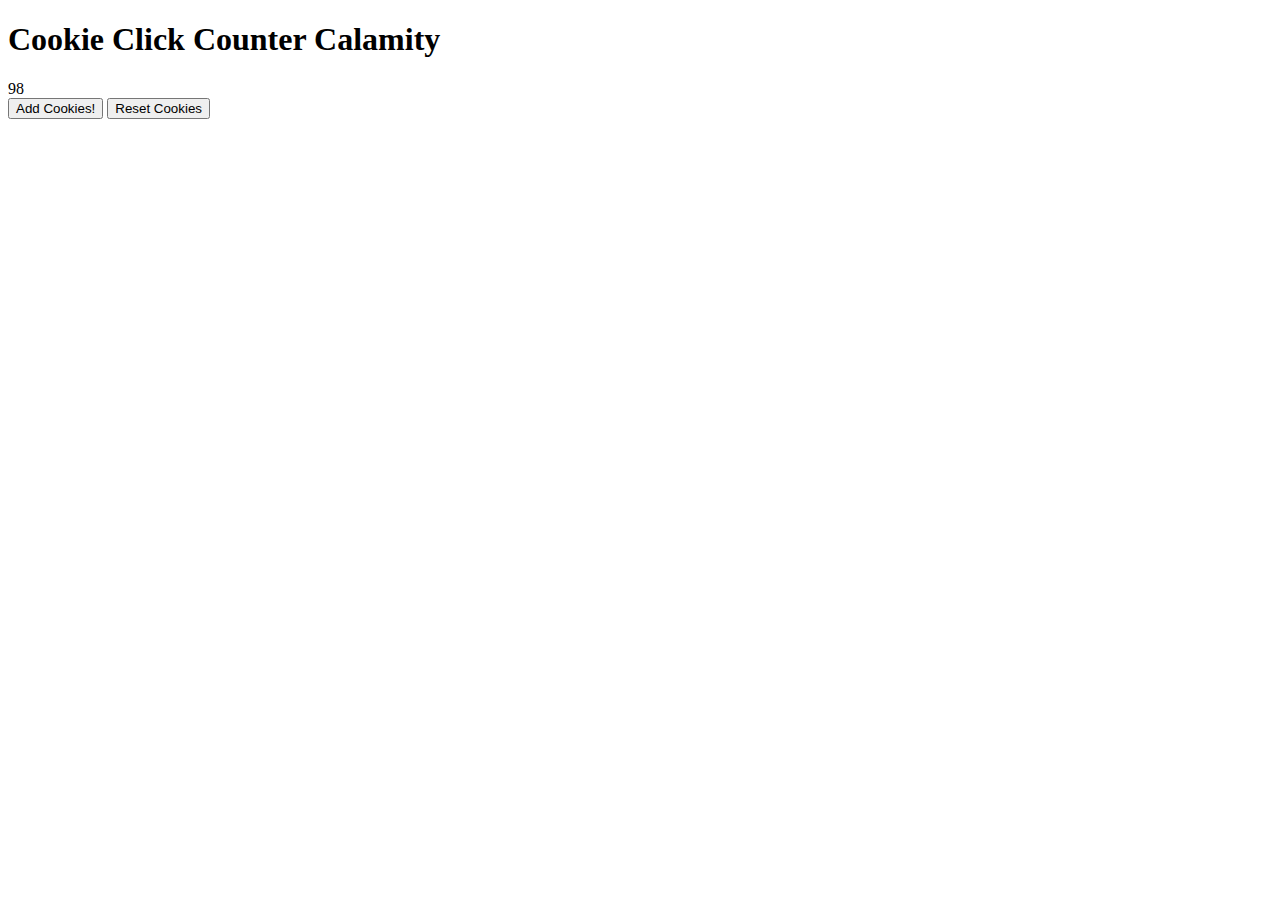
<file: index.html>
<!DOCTYPE html>
<html lang="en">
<head>
    <meta charset="UTF-8">
    <meta name="viewport" content="width=device-width, initial-scale=1.0">
    <title>Module 4 Project Cookie Counter</title>

    <link rel="stylesheet" href="src/css/style.css">

</head>
<body>
    <h1>Cookie Click Counter Calamity</h1>
  
    <div class="container">
        <section class="cookie_dashboard">
            <div class="dashboard_cookiecounter">Cookie Click Count</div>
        </section>
        <section class="cookie_command">
            <button class="cookie_clicker">Add Cookies!</button>
            <button class="cookie_reset">Reset Cookies</button>
        </section>
        <section class="cookie_companion">
            <button class="cookie_companion_clicker hide">Purchase Clicking Companions</button>
        </section>
        <section class="collective_culmination_compounder">
            <button class="cookie_collective_culmination_compounder hide">Purchase Collective Culmination Compounder</button>
        </section>

    </div>
    <script src="./src/js/cookie.js"></script>
    <script src="./src/js/app.js"></script>
</body>

</html>
</file>
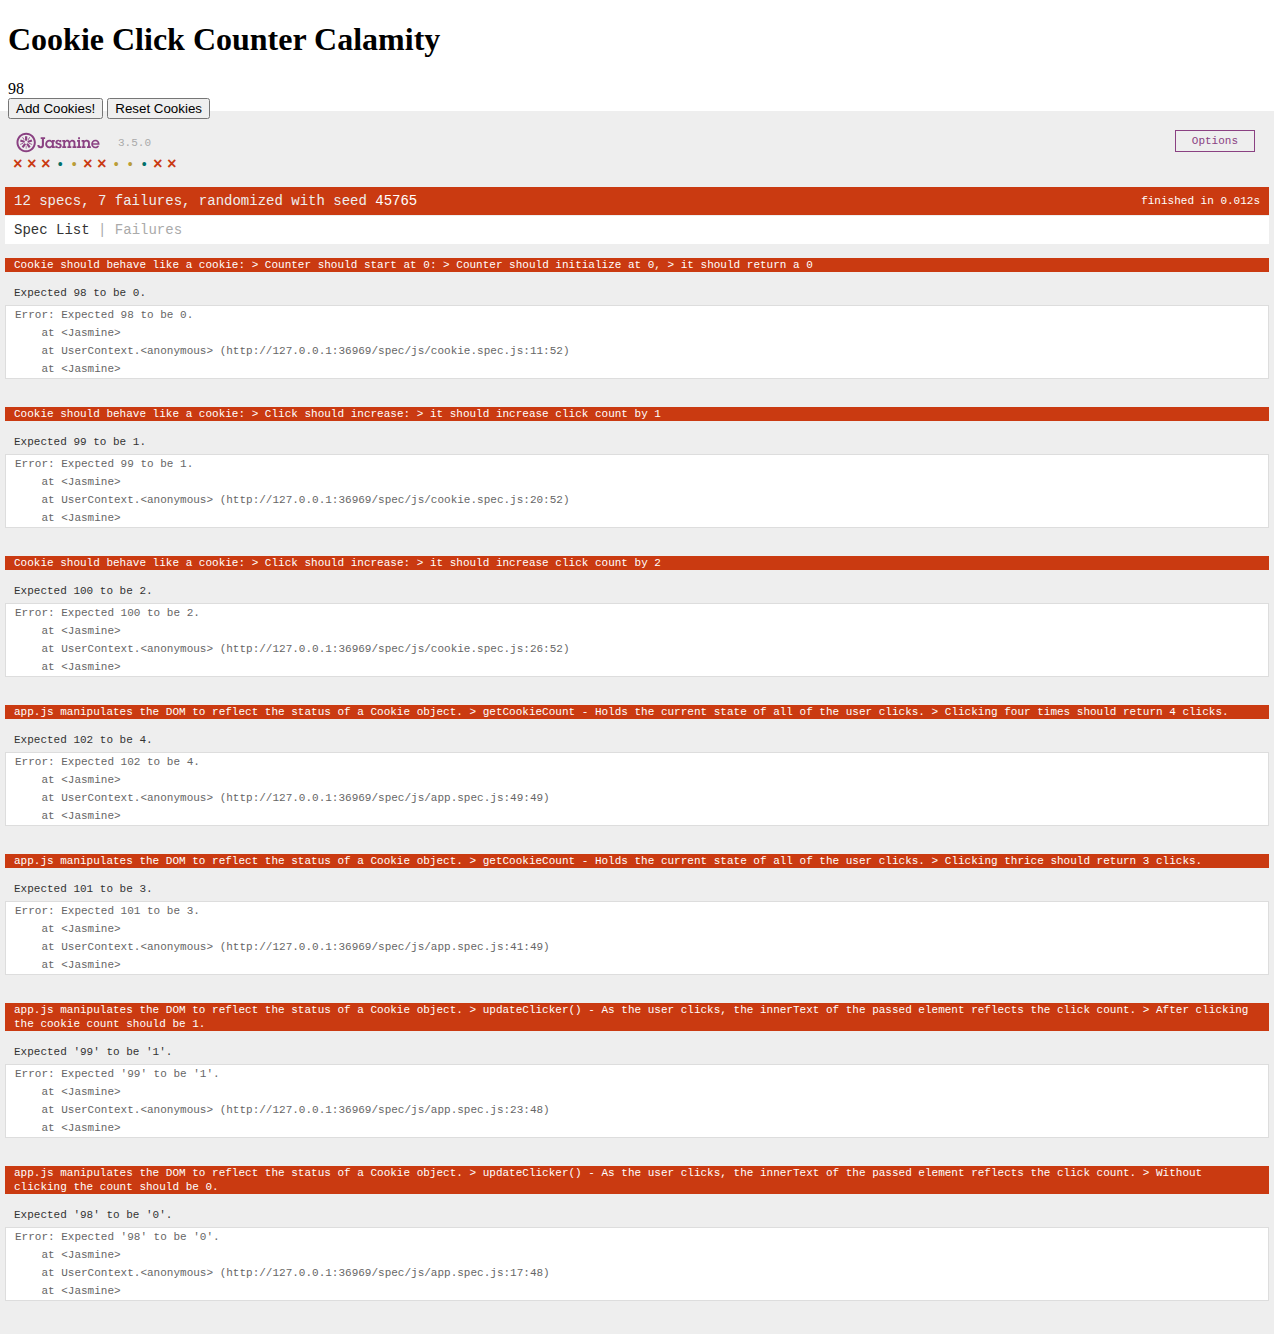
<file: spec/AllUnitTests.SpecRunner.html>
<!DOCTYPE html>
<html>

<head>
    <meta charset="utf-8">
    <title>All Unit Tests</title>

    <link rel="shortcut icon" type="image/png" href="../lib/jasmine-3.5.0/jasmine_favicon.png">
    <link rel="stylesheet" href="../lib/jasmine-3.5.0/jasmine.css">

    <script src="../lib/jasmine-3.5.0/jasmine.js"></script>
    <script src="../lib/jasmine-3.5.0/jasmine-html.js"></script>
    <script src="../lib/jasmine-3.5.0/boot.js"></script>


</head>

<body>
    <h1>Cookie Click Counter Calamity</h1>
  
    <div class="container">
        <section class="cookie_dashboard">
            <div class="dashboard_cookiecounter">Cookie Click Count</div>
        </section>
        <section class="cookie_command">
            <button class="cookie_clicker">Add Cookies!</button>
            <button class="cookie_reset">Reset Cookies</button>
        </section>
    </div>
    <!-- include source files here... -->
    <script src="../src/js/cookie.js"></script>
    <script src="../src/js/app.js"></script>
    <!-- include spec files here... -->
    <script src="js/cookie.spec.js"></script>
    <script src="js/app.spec.js"></script>
</body>

</html>
</file>
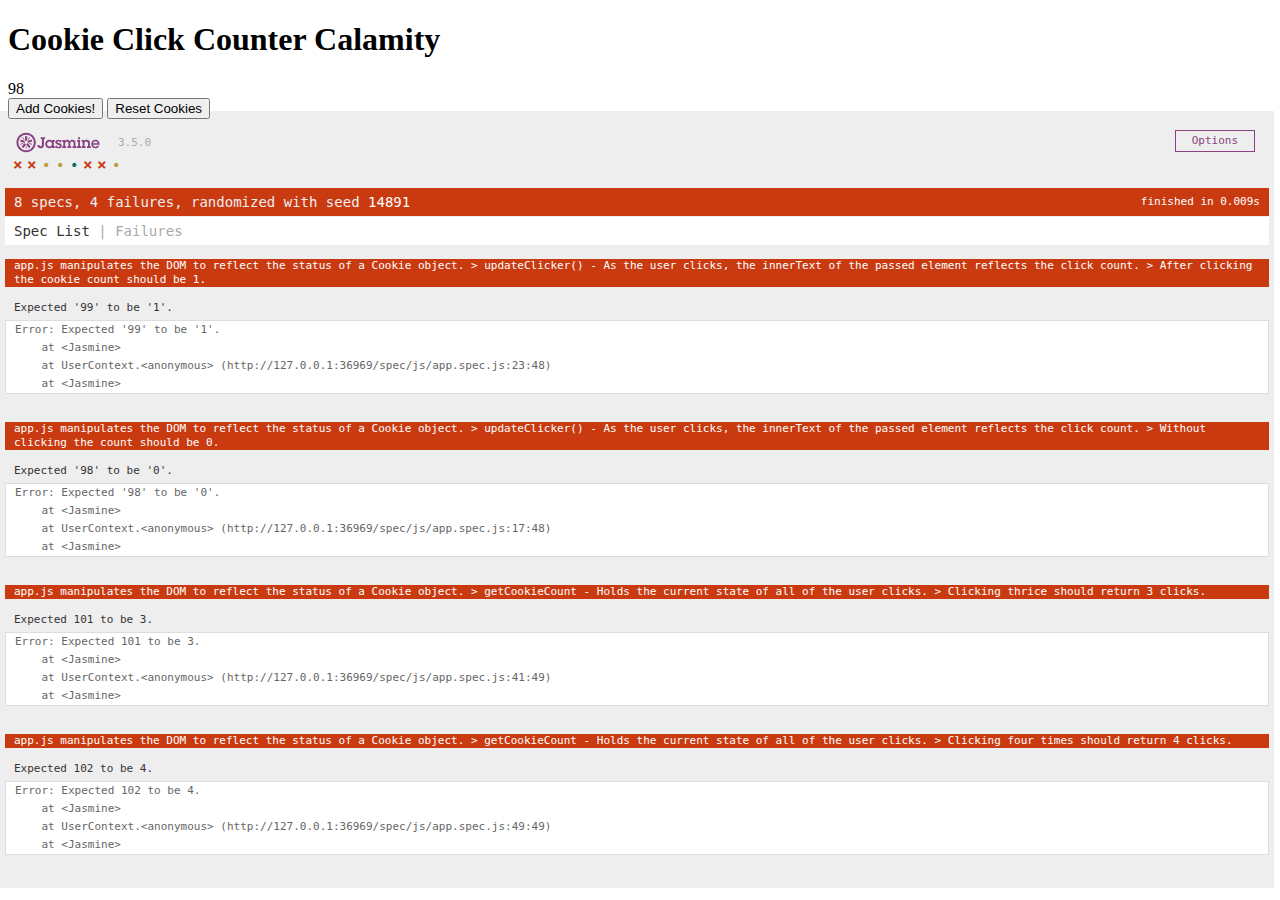
<file: spec/app.SpecRunner.html>
<!DOCTYPE html>
<html>

<head>
    <meta charset="utf-8">
    <title>Jasmine Spec Runner v3.5.0</title>

 
    <link rel="shortcut icon" type="image/png" href="../lib/jasmine-3.5.0/jasmine_favicon.png">
    <link rel="stylesheet" href="../lib/jasmine-3.5.0/jasmine.css">

    <script src="../lib/jasmine-3.5.0/jasmine.js"></script>
    <script src="../lib/jasmine-3.5.0/jasmine-html.js"></script>
    <script src="../lib/jasmine-3.5.0/boot.js"></script>


</head>

<body>
    <h1>Cookie Click Counter Calamity</h1>
  
    <div class="container">
        <section class="cookie_dashboard">
            <div class="dashboard_cookiecounter">Cookie Click Count</div>
        </section>
        <section class="cookie_command">
            <button class="cookie_clicker">Add Cookies!</button>
            <button class="cookie_reset">Reset Cookies</button>
        </section>
    </div>
    <!-- include source files here... -->
    <script src="../src/js/cookie.js"></script>
    <script src="../src/js/app.js"></script>
    <!-- include spec files here... -->
    <script src="js/app.spec.js"></script>
</body>
</html>
</file>
<file: src/css/style.css>
.hide{
    display:none;
}

.show{
    display:initial;
}
</file>
<file: lib/jasmine-3.5.0/jasmine.css>
@charset "UTF-8";
body { overflow-y: scroll; }

.jasmine_html-reporter { width: 100%; background-color: #eee; padding: 5px; margin: -8px; font-size: 11px; font-family: Monaco, "Lucida Console", monospace; line-height: 14px; color: #333; }

.jasmine_html-reporter a { text-decoration: none; }

.jasmine_html-reporter a:hover { text-decoration: underline; }

.jasmine_html-reporter p, .jasmine_html-reporter h1, .jasmine_html-reporter h2, .jasmine_html-reporter h3, .jasmine_html-reporter h4, .jasmine_html-reporter h5, .jasmine_html-reporter h6 { margin: 0; line-height: 14px; }

.jasmine_html-reporter .jasmine-banner, .jasmine_html-reporter .jasmine-symbol-summary, .jasmine_html-reporter .jasmine-summary, .jasmine_html-reporter .jasmine-result-message, .jasmine_html-reporter .jasmine-spec .jasmine-description, .jasmine_html-reporter .jasmine-spec-detail .jasmine-description, .jasmine_html-reporter .jasmine-alert .jasmine-bar, .jasmine_html-reporter .jasmine-stack-trace { padding-left: 9px; padding-right: 9px; }

.jasmine_html-reporter .jasmine-banner { position: relative; }

.jasmine_html-reporter .jasmine-banner .jasmine-title { background: url("[data-uri]") no-repeat; background: url("[data-uri]") no-repeat, none; -moz-background-size: 100%; -o-background-size: 100%; -webkit-background-size: 100%; background-size: 100%; display: block; float: left; width: 90px; height: 25px; }

.jasmine_html-reporter .jasmine-banner .jasmine-version { margin-left: 14px; position: relative; top: 6px; }

.jasmine_html-reporter #jasmine_content { position: fixed; right: 100%; }

.jasmine_html-reporter .jasmine-version { color: #aaa; }

.jasmine_html-reporter .jasmine-banner { margin-top: 14px; }

.jasmine_html-reporter .jasmine-duration { color: #fff; float: right; line-height: 28px; padding-right: 9px; }

.jasmine_html-reporter .jasmine-symbol-summary { overflow: hidden; margin: 14px 0; }

.jasmine_html-reporter .jasmine-symbol-summary li { display: inline-block; height: 10px; width: 14px; font-size: 16px; }

.jasmine_html-reporter .jasmine-symbol-summary li.jasmine-passed { font-size: 14px; }

.jasmine_html-reporter .jasmine-symbol-summary li.jasmine-passed:before { color: #007069; content: "•"; }

.jasmine_html-reporter .jasmine-symbol-summary li.jasmine-failed { line-height: 9px; }

.jasmine_html-reporter .jasmine-symbol-summary li.jasmine-failed:before { color: #ca3a11; content: "×"; font-weight: bold; margin-left: -1px; }

.jasmine_html-reporter .jasmine-symbol-summary li.jasmine-excluded { font-size: 14px; }

.jasmine_html-reporter .jasmine-symbol-summary li.jasmine-excluded:before { color: #bababa; content: "•"; }

.jasmine_html-reporter .jasmine-symbol-summary li.jasmine-excluded-no-display { font-size: 14px; display: none; }

.jasmine_html-reporter .jasmine-symbol-summary li.jasmine-pending { line-height: 17px; }

.jasmine_html-reporter .jasmine-symbol-summary li.jasmine-pending:before { color: #ba9d37; content: "*"; }

.jasmine_html-reporter .jasmine-symbol-summary li.jasmine-empty { font-size: 14px; }

.jasmine_html-reporter .jasmine-symbol-summary li.jasmine-empty:before { color: #ba9d37; content: "•"; }

.jasmine_html-reporter .jasmine-run-options { float: right; margin-right: 5px; border: 1px solid #8a4182; color: #8a4182; position: relative; line-height: 20px; }

.jasmine_html-reporter .jasmine-run-options .jasmine-trigger { cursor: pointer; padding: 8px 16px; }

.jasmine_html-reporter .jasmine-run-options .jasmine-payload { position: absolute; display: none; right: -1px; border: 1px solid #8a4182; background-color: #eee; white-space: nowrap; padding: 4px 8px; }

.jasmine_html-reporter .jasmine-run-options .jasmine-payload.jasmine-open { display: block; }

.jasmine_html-reporter .jasmine-bar { line-height: 28px; font-size: 14px; display: block; color: #eee; }

.jasmine_html-reporter .jasmine-bar.jasmine-failed, .jasmine_html-reporter .jasmine-bar.jasmine-errored { background-color: #ca3a11; border-bottom: 1px solid #eee; }

.jasmine_html-reporter .jasmine-bar.jasmine-passed { background-color: #007069; }

.jasmine_html-reporter .jasmine-bar.jasmine-incomplete { background-color: #bababa; }

.jasmine_html-reporter .jasmine-bar.jasmine-skipped { background-color: #bababa; }

.jasmine_html-reporter .jasmine-bar.jasmine-warning { background-color: #ba9d37; color: #333; }

.jasmine_html-reporter .jasmine-bar.jasmine-menu { background-color: #fff; color: #aaa; }

.jasmine_html-reporter .jasmine-bar.jasmine-menu a { color: #333; }

.jasmine_html-reporter .jasmine-bar a { color: white; }

.jasmine_html-reporter.jasmine-spec-list .jasmine-bar.jasmine-menu.jasmine-failure-list, .jasmine_html-reporter.jasmine-spec-list .jasmine-results .jasmine-failures { display: none; }

.jasmine_html-reporter.jasmine-failure-list .jasmine-bar.jasmine-menu.jasmine-spec-list, .jasmine_html-reporter.jasmine-failure-list .jasmine-summary { display: none; }

.jasmine_html-reporter .jasmine-results { margin-top: 14px; }

.jasmine_html-reporter .jasmine-summary { margin-top: 14px; }

.jasmine_html-reporter .jasmine-summary ul { list-style-type: none; margin-left: 14px; padding-top: 0; padding-left: 0; }

.jasmine_html-reporter .jasmine-summary ul.jasmine-suite { margin-top: 7px; margin-bottom: 7px; }

.jasmine_html-reporter .jasmine-summary li.jasmine-passed a { color: #007069; }

.jasmine_html-reporter .jasmine-summary li.jasmine-failed a { color: #ca3a11; }

.jasmine_html-reporter .jasmine-summary li.jasmine-empty a { color: #ba9d37; }

.jasmine_html-reporter .jasmine-summary li.jasmine-pending a { color: #ba9d37; }

.jasmine_html-reporter .jasmine-summary li.jasmine-excluded a { color: #bababa; }

.jasmine_html-reporter .jasmine-specs li.jasmine-passed a:before { content: "• "; }

.jasmine_html-reporter .jasmine-specs li.jasmine-failed a:before { content: "× "; }

.jasmine_html-reporter .jasmine-specs li.jasmine-empty a:before { content: "* "; }

.jasmine_html-reporter .jasmine-specs li.jasmine-pending a:before { content: "• "; }

.jasmine_html-reporter .jasmine-specs li.jasmine-excluded a:before { content: "• "; }

.jasmine_html-reporter .jasmine-description + .jasmine-suite { margin-top: 0; }

.jasmine_html-reporter .jasmine-suite { margin-top: 14px; }

.jasmine_html-reporter .jasmine-suite a { color: #333; }

.jasmine_html-reporter .jasmine-failures .jasmine-spec-detail { margin-bottom: 28px; }

.jasmine_html-reporter .jasmine-failures .jasmine-spec-detail .jasmine-description { background-color: #ca3a11; color: white; }

.jasmine_html-reporter .jasmine-failures .jasmine-spec-detail .jasmine-description a { color: white; }

.jasmine_html-reporter .jasmine-result-message { padding-top: 14px; color: #333; white-space: pre-wrap; }

.jasmine_html-reporter .jasmine-result-message span.jasmine-result { display: block; }

.jasmine_html-reporter .jasmine-stack-trace { margin: 5px 0 0 0; max-height: 224px; overflow: auto; line-height: 18px; color: #666; border: 1px solid #ddd; background: white; white-space: pre; }
</file>
